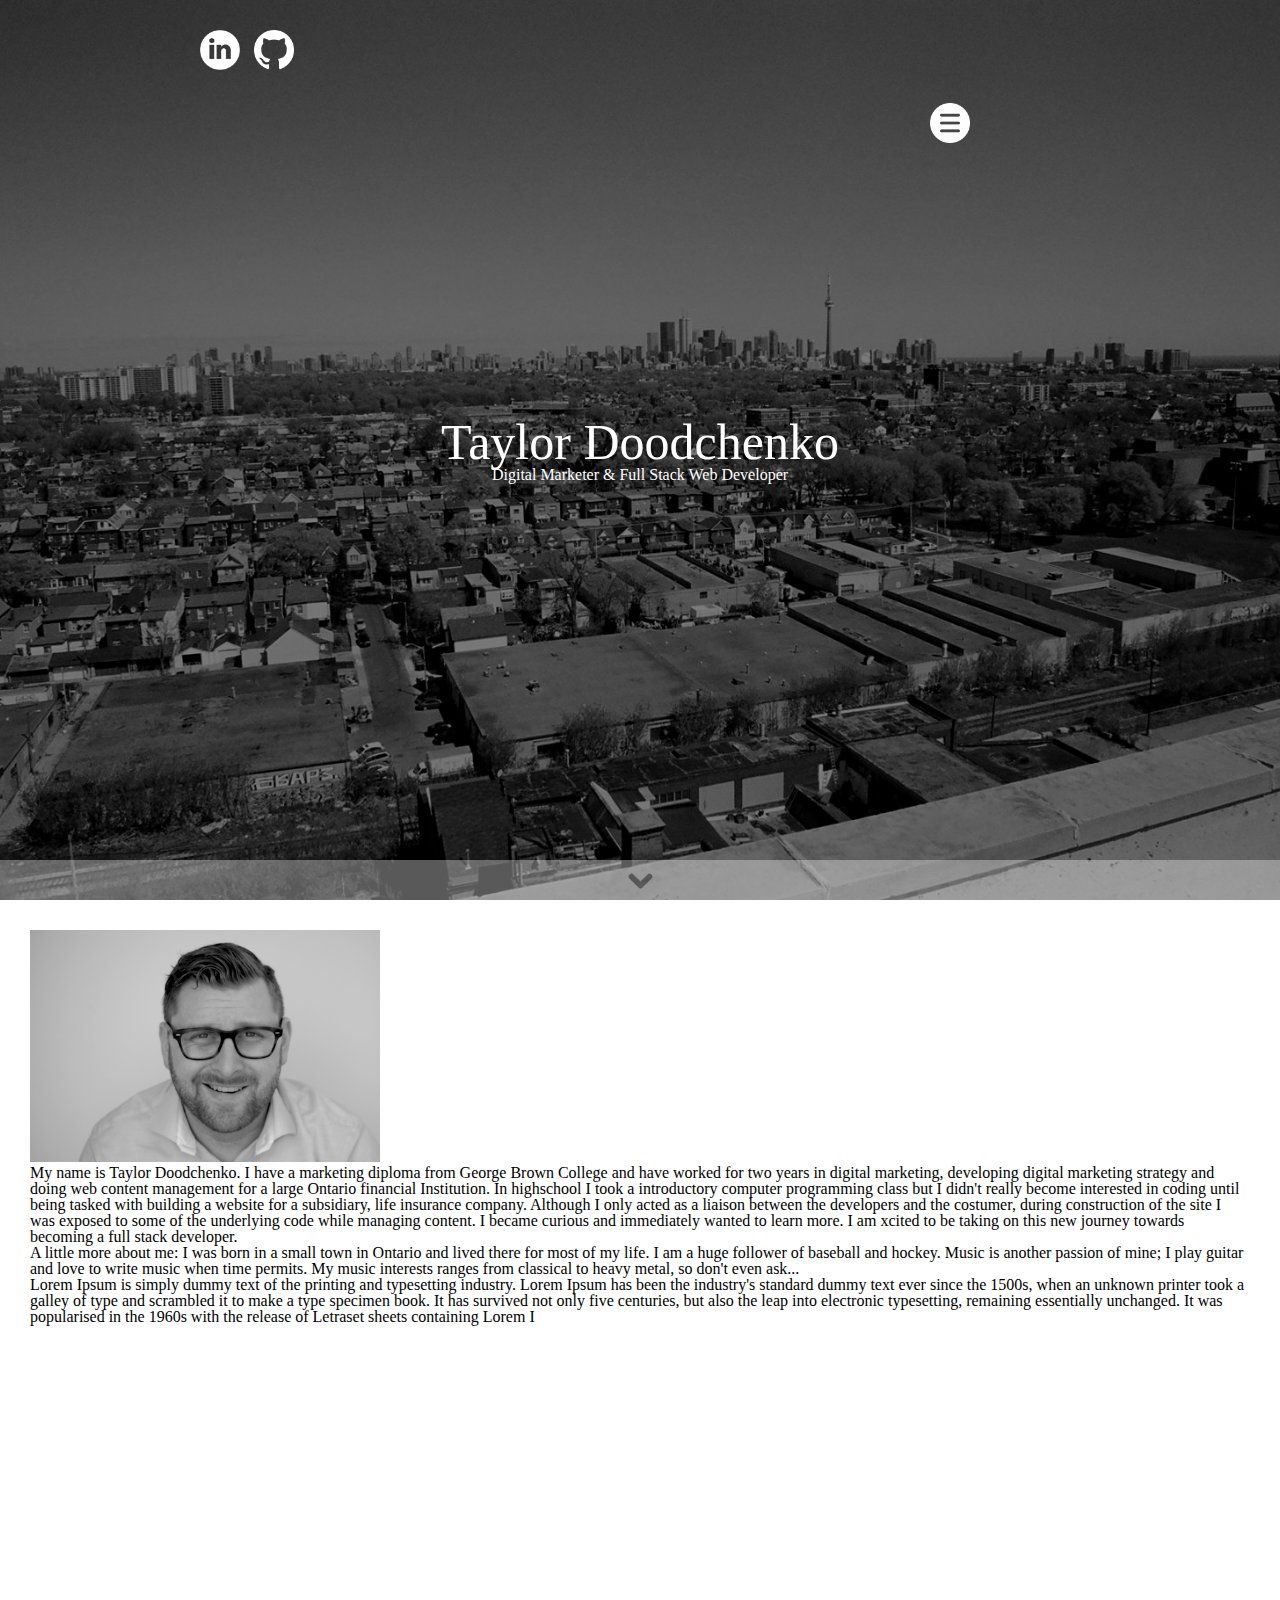
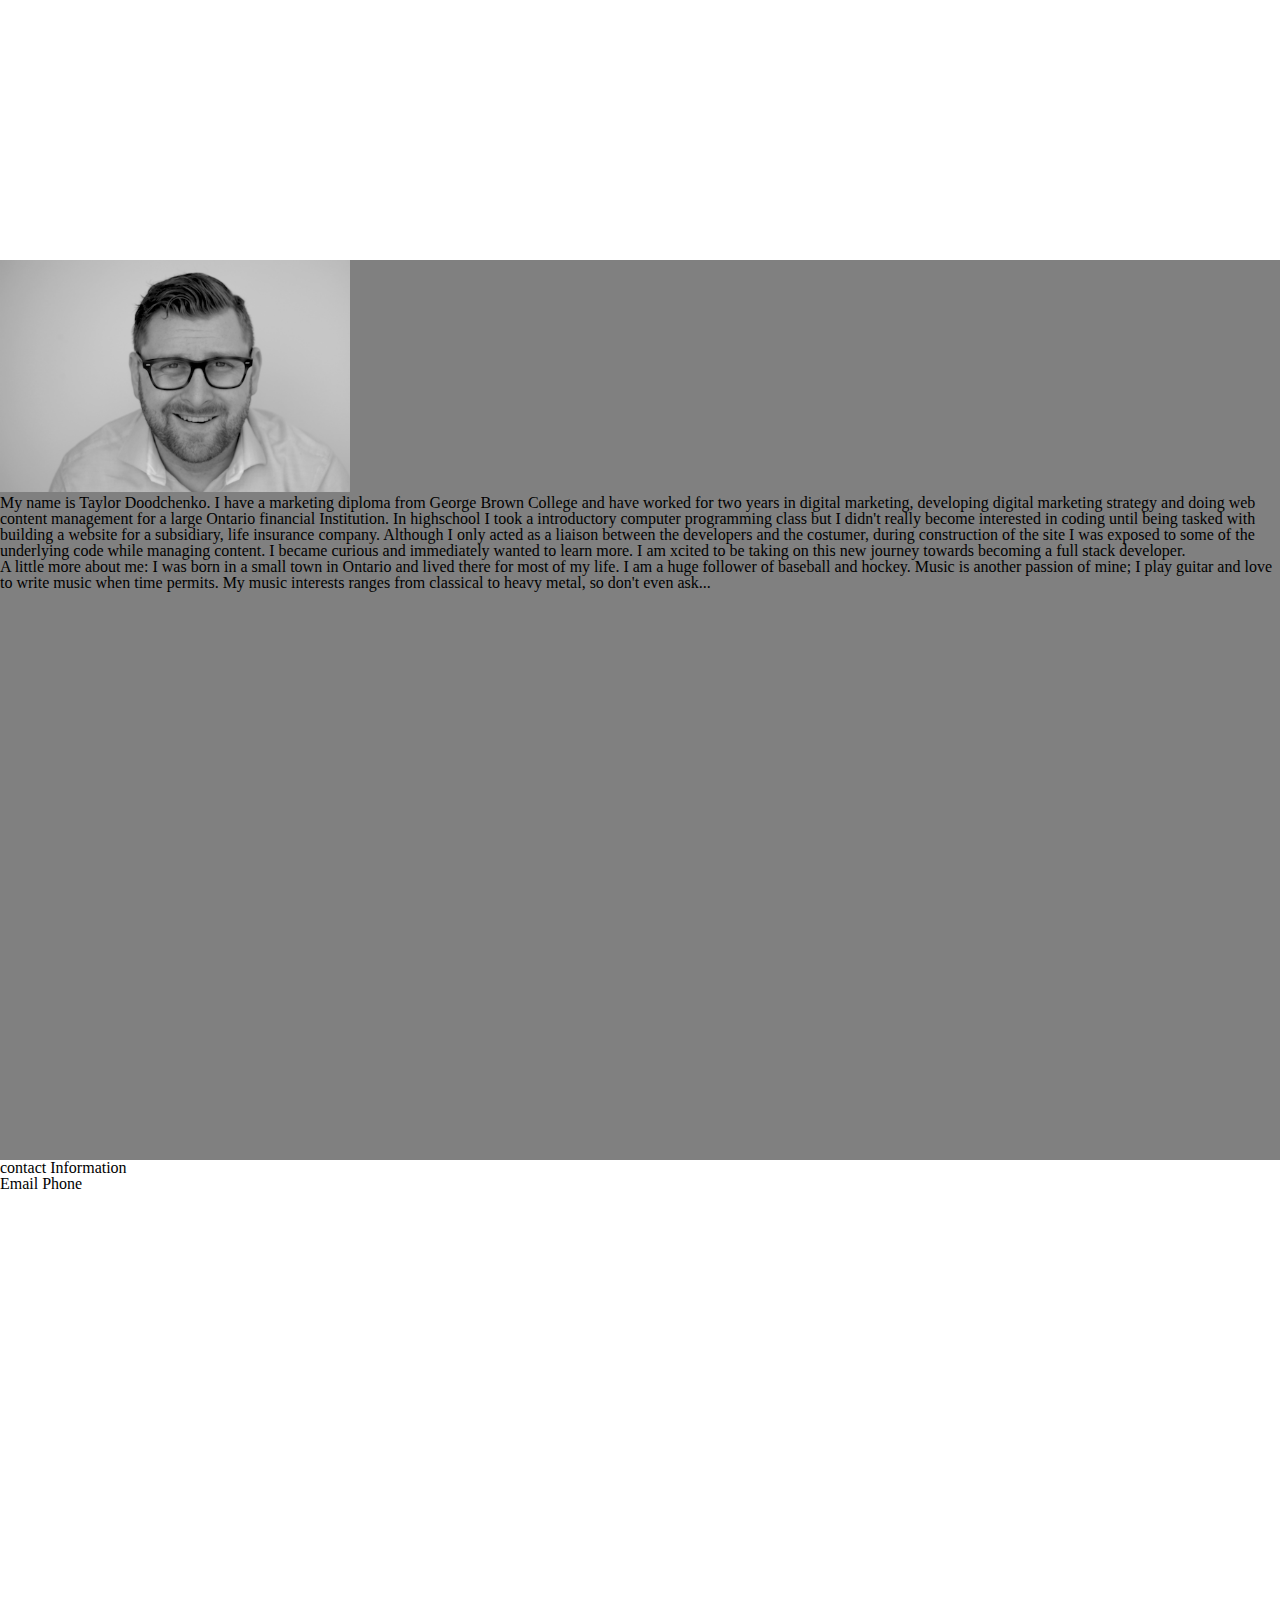
<file: index.html>
<!DOCTYPE html>
<html lang="en">

<head>
    <meta charset="UTF-8">
    <meta name="viewport" content="width=device-width, initial-scale=1.0">
    <meta http-equiv="X-UA-Compatible" content="ie=edge">
    <title>About Me</title>
    <link rel="stylesheet" href="assets/css/style.css">
    <link rel="stylesheet" href="assets/css/reset.css">
    <meta name="viewport" content="width=device-width, initial-scale=1">
    <link rel="stylesheet" href="https://stackpath.bootstrapcdn.com/bootstrap/4.1.3/css/bootstrap.min.css" integrity="sha384-MCw98/SFnGE8fJT3GXwEOngsV7Zt27NXFoaoApmYm81iuXoPkFOJwJ8ERdknLPMO"
        crossorigin="anonymous">
    <script src="https://ajax.googleapis.com/ajax/libs/jquery/3.3.1/jquery.min.js"></script>
    <script type="text/javascript" src="script/app.js"></script>
</head>

<header class="hero-image">
<!-- scroll bar at bottom -->
    <div class="boxy boxy-text" id="js-btn">
        <?xml version="1.0" ?>
        <!DOCTYPE svg  PUBLIC '-//W3C//DTD SVG 1.1//EN'  'http://www.w3.org/Graphics/SVG/1.1/DTD/svg11.dtd'><svg
            enable-background="new 0 0 32 32" height="40px" id="Layer_1" version="1.1" viewBox="0 0 32 32" width="32px"
            xml:space="preserve" xmlns="http://www.w3.org/2000/svg" xmlns:xlink="http://www.w3.org/1999/xlink">
            <path d="M14.77,23.795L5.185,14.21c-0.879-0.879-0.879-2.317,0-3.195l0.8-0.801c0.877-0.878,2.316-0.878,3.194,0  l7.315,7.315l7.316-7.315c0.878-0.878,2.317-0.878,3.194,0l0.8,0.801c0.879,0.878,0.879,2.316,0,3.195l-9.587,9.585  c-0.471,0.472-1.104,0.682-1.723,0.647C15.875,24.477,15.243,24.267,14.77,23.795z"
                fill="#515151" /></svg>
    </div>
<!-- test -->
<div class="row">
    <div class="col-lg-6">
        <div id="icon_container">    
        <img src="assets/images/367594-128.png" id="c1" style="width:40px;height:auto;">


            <img src="assets/images/298822-128.png" id="c2" style="width:40px;height:auto;">
    </div>
</div>
    <div class="col-lg-6">

            <div id="dropdown">
                    <img src="./assets/images/menu.png" style="width:40px;height:auto;" id="menu-icon" class="icon-dashboard">   
                    <ul id="menu-list">
                    <li><a href="#js-section" id="js-btn0">About me</a> </li> 
                    <li><a href="#js-section2" id="js-btn2">Portfolio</a> </li> 
                    <li><a href="#js-section3" id="js-btn3">Contact</a> </li> 
                    </ul> 
              </div>    
                    </div>
                        
               
    </div>
 
    </div>
                

            


</header>





<!-- icons and links at top -->
   




<!-- name and title text in middle of screen -->
    <div class="hero-text">
        <h1 style="font-size:50px">Taylor Doodchenko</h1>
        <p>Digital Marketer & Full Stack Web Developer</p>

    </div>

</header>

<body>
    <div class="js-section">

        <img width="350px" src="./assets/images/headshotBW22.png" id="headshot">
        <p>My name is Taylor Doodchenko. I have a marketing diploma from George Brown College and have worked for two
            years
            in digital marketing, developing digital marketing strategy and doing web content management for a large
            Ontario
            financial Institution. In highschool I took a introductory computer programming class but I didn't really
            become
            interested in coding until being tasked with building a website for a subsidiary, life insurance company.
            Although
            I only acted as a liaison between the developers and the costumer, during construction of the site I was
            exposed
            to some of the underlying code while managing content. I became curious and immediately wanted to learn
            more.
            I am xcited to be taking on this new journey towards becoming a full stack developer.
        </p>
        <p>A little more about me: I was born in a small town in Ontario and lived there for most of my life. I am a
            huge follower
            of baseball and hockey. Music is another passion of mine; I play guitar and love to write music when time
            permits.
            My music interests ranges from classical to heavy metal, so don't even ask... </p>
        <p>Lorem Ipsum is simply dummy text of the printing and typesetting industry. Lorem Ipsum has been the
            industry's standard
            dummy text ever since the 1500s, when an unknown printer took a galley of type and scrambled it to make a
            type
            specimen book. It has survived not only five centuries, but also the leap into electronic typesetting,
            remaining
            essentially unchanged. It was popularised in the 1960s with the release of Letraset sheets containing Lorem
            I</p>
            

    </div>
<!-- porfolio section -->
<div class="js-section2">

        <img width="350px" src="./assets/images/headshotBW22.png" id="headshot">
        <p>My name is Taylor Doodchenko. I have a marketing diploma from George Brown College and have worked for two
            years
            in digital marketing, developing digital marketing strategy and doing web content management for a large
            Ontario
            financial Institution. In highschool I took a introductory computer programming class but I didn't really
            become
            interested in coding until being tasked with building a website for a subsidiary, life insurance company.
            Although
            I only acted as a liaison between the developers and the costumer, during construction of the site I was
            exposed
            to some of the underlying code while managing content. I became curious and immediately wanted to learn
            more.
            I am xcited to be taking on this new journey towards becoming a full stack developer.
        </p>
        <p>A little more about me: I was born in a small town in Ontario and lived there for most of my life. I am a
            huge follower
            of baseball and hockey. Music is another passion of mine; I play guitar and love to write music when time
            permits.
            My music interests ranges from classical to heavy metal, so don't even ask... </p>
       
    </div>
<!-- contact section -->
<div class="js-section3">
<h1>contact Information</h1>
        <p>Email
            Phone
        </p>
       

    </div>
</body>

</html>
</file>
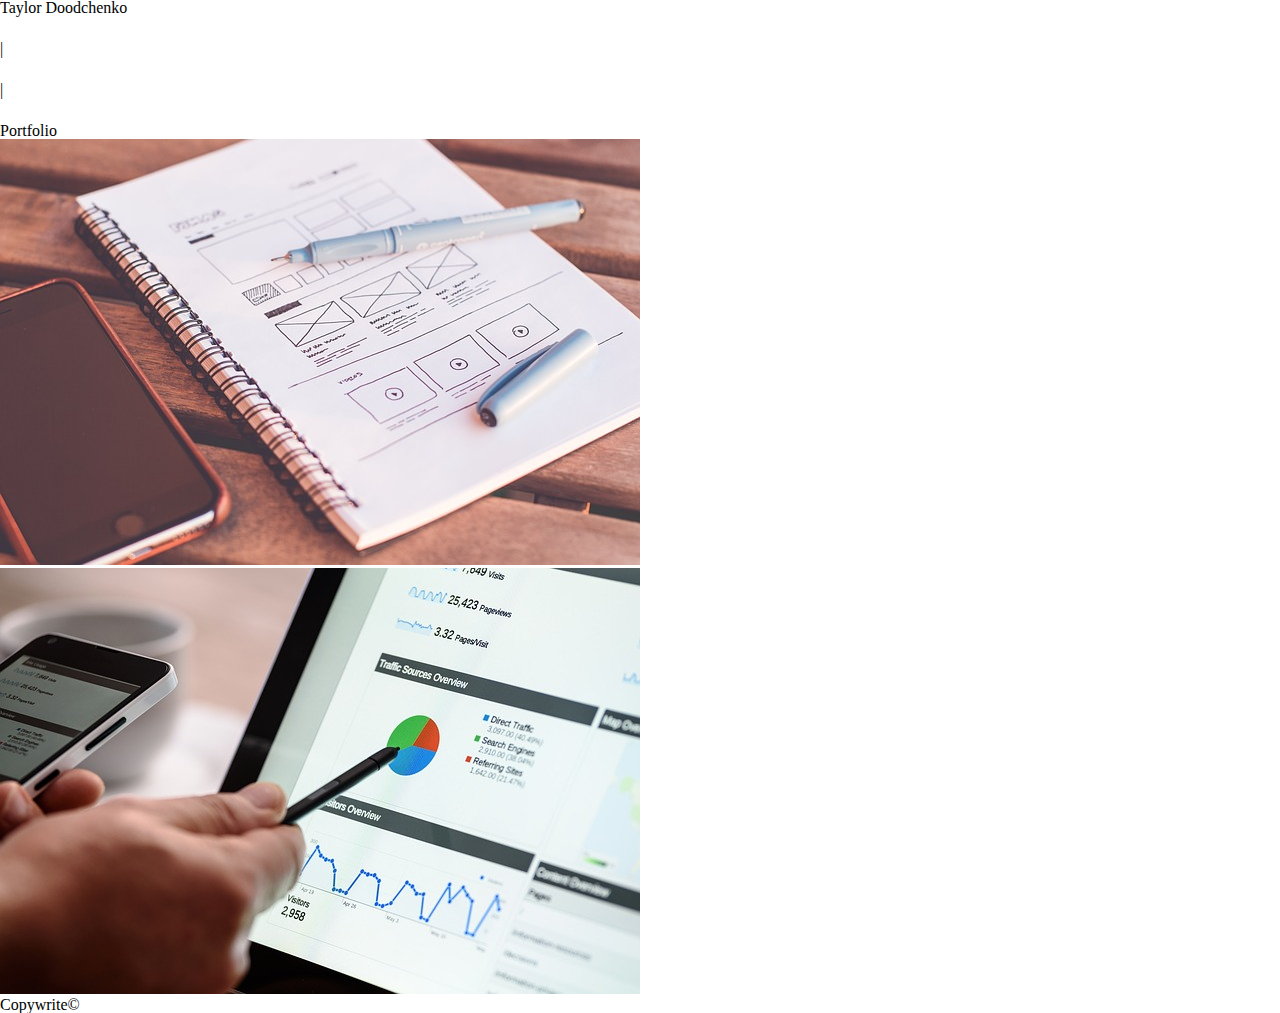
<file: portfolio.html>
<!DOCTYPE html>
<html lang="en">
<head>
    <meta charset="UTF-8">
    <meta name="viewport" content="width=device-width, initial-scale=1.0">
    <meta http-equiv="X-UA-Compatible" content="ie=edge">
    <title>About Me</title>
    <link rel="stylesheet" href="assets/css/style.css">
    <link rel="stylesheet" href="assets/css/reset.css">
   
    <header>
            <div class="header-con"> 
                <div class="box1">
                <div id="logo">Taylor Doodchenko</div>
                </div>
                <div class="menu">
                    <ul class="menu-nav">
                        <li><a href="index.html">About Me</a></li>
                        <li>|</li>
                        <li><a href="portfolio.html">Portfolio</a></li>
                        <li>|</li>
                        <li><a href="contact.html">Contact</a></li>
                    </ul>
                </div>
            </div>
    </header>
     
    </head>


    <body>

      
        <div class="container">
           
            <div>
                <h1>Portfolio</h1>        
                <div class="port">
                        <img src="assets/images/plans-1867745_640.jpg"       alt="Resume">
                    </div>
                <div class="port">
                        <img
                        src="assets/images/digital-marketing-1725340_640.jpg"
                            alt="Strategy">       
                </div>  
             
         </div>    
        
        </div>
        <footer>Copywrite©</footer>  
        </div>

    </body>
</html>
</file>
<file: assets/css/style.css>
body, html {
    height: 100%;
    margin: 0;
    font-family: Arial, Helvetica, sans-serif;
  }
  
  .hero-image {
    background-image: linear-gradient(rgba(0, 0, 0, 0.5), rgba(0, 0, 0, 0.5)), url("../images/header.jpg");
    height: 100%;
    background-position: center;
    background-repeat: no-repeat;
    background-size: cover;
    position: relative;
  }
  
  .hero-text {
    text-align: center;
    position: absolute;
    top: 50%;
    left: 50%;
    transform: translate(-50%, -50%);
    color: white;
  }
  
 
  .hero-text button {
    border: none;
    outline: 0;
    display: inline-block;
    padding: 10px 25px;
    color: black;
    background-color: #ddd;
    text-align: center;
    cursor: pointer;
  }
  
  .hero-text button:hover {
    background-color: #555;
    color: white;
  }

  .boxy {
      background-color: white;
      height: 40px;
      width: 100%;
      position: absolute;
      bottom: 0;
      opacity: .35; 
      text-align: center;
      color: white;
      font-size: 10px;
  }
 
    
 
  #boxy-text {
    color: black;
    font-size: 10px;
  }

  .section {
    width: 100%;
    height: 100vh;
    line-height: 100vh;
    text-align: center;
  }

#tx {
    color: black;
    font-size: 20px;

}

.js-section {
    padding: 30px;
}

.top-box {
    background-color: black;
    height: 80px;
    width: 100%;
    position: absolute;
    top: 0;
    opacity: .02; 
    
}
/* menu bar */
#icons {
    color: white;
    width: 100%;
    
}

#dropdown {
    float: right;
    padding-top: 30px;
    padding-right: 50px;
    width: 300px;
}
#icon_container {
    padding-left: 200px;
    padding-top: 30px;
}

#c2 {
    margin-left: 10px;
}

.collapsein{
    display: none;
}

#menu-list {
    padding-top: 10px;
}
li a {
   color: white; 
   font-size: 25px;
   
}

li a:hover {
    color: #ddd;
    opacity: .4;
    text-decoration: none;
    transform: scale(1.3, 1);
}
/* sections */
.js-section{
    height: 100%;
}

.js-section2 {
    height: 100%;
    background-color: rgb(128, 128, 128);
    
    
}

.js-section3 {
    height: 100%;
    background-color: white;
}
</file>
